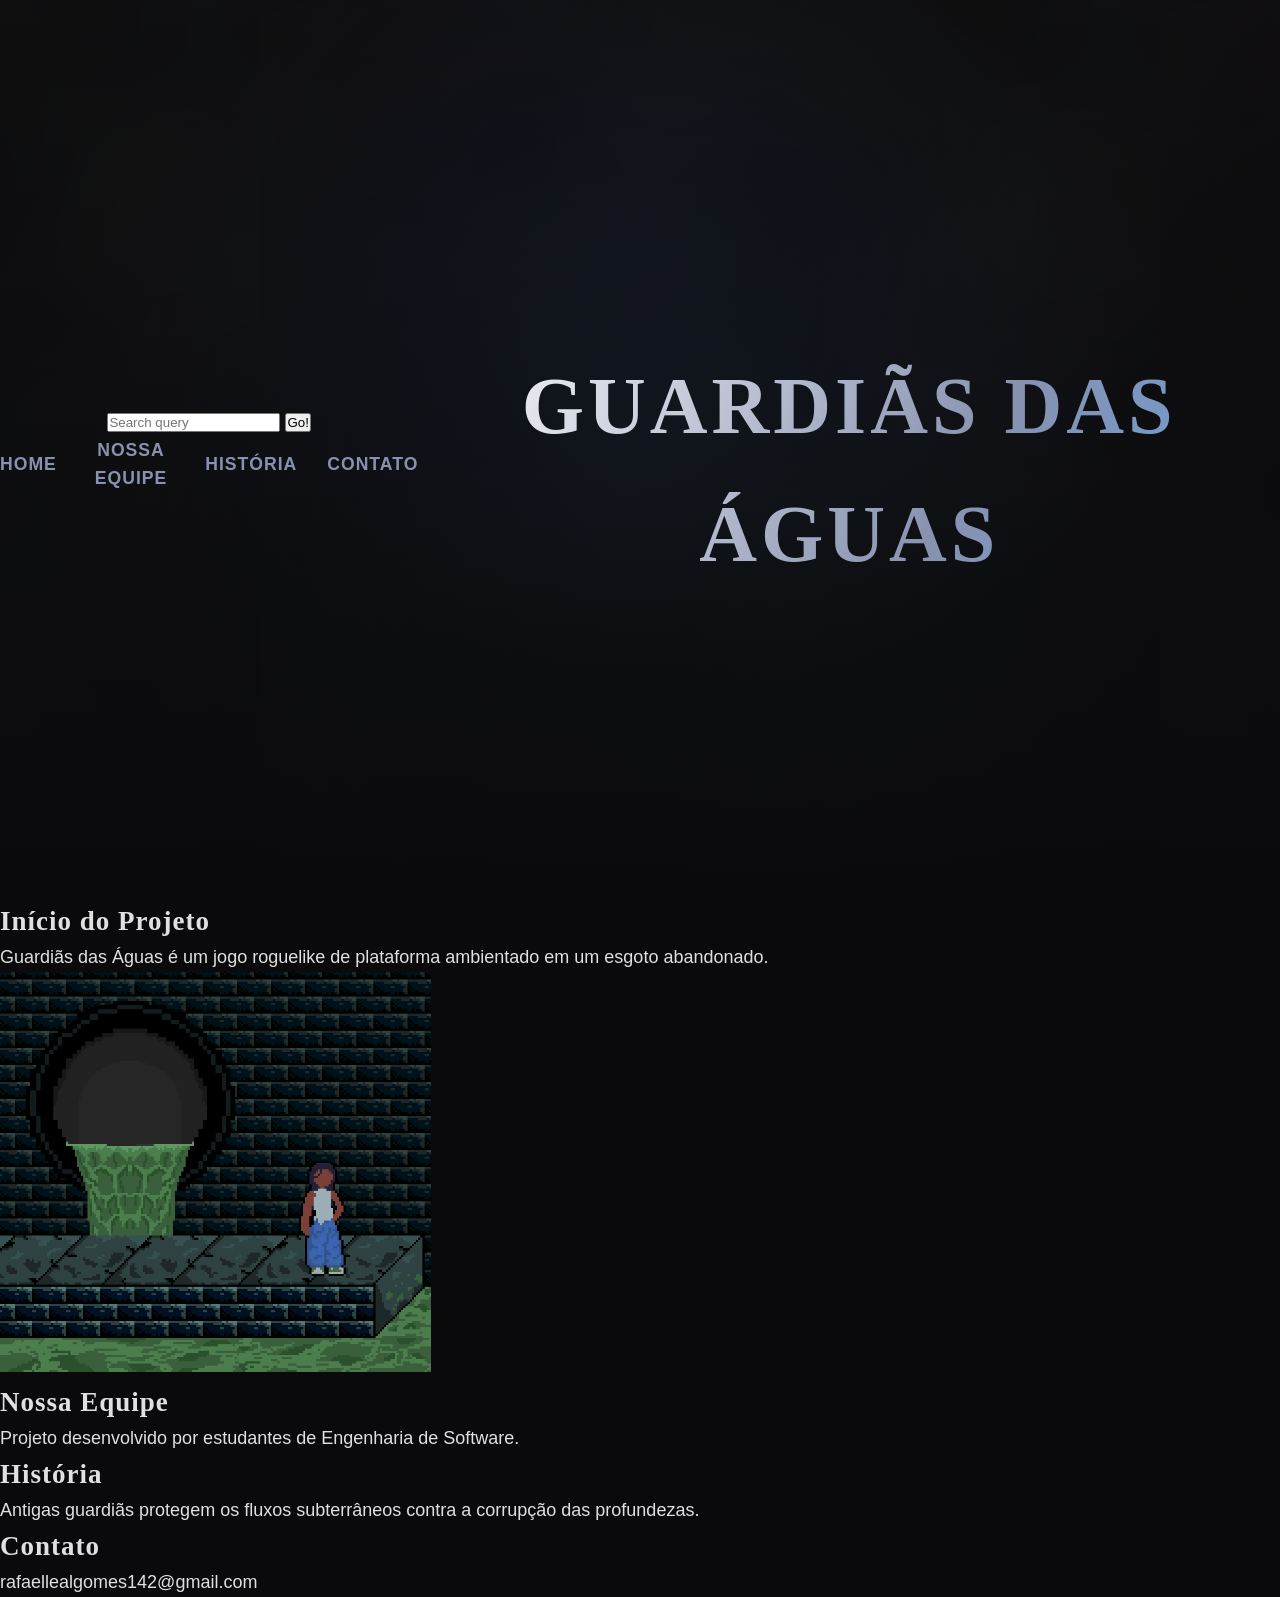
<file: GuardiaWeb.html>
<!DOCTYPE html>
<html lang="pt-br">

<head>
    <meta charset="UTF-8">
    <meta name="viewport" content="width=device-width, initial-scale=1.0">
    <title>Guardiãs das Águas</title>
    <link rel="stylesheet" href="GuardiaWebcss.css">
</head>

<body>

    <section class="hero">

        <!-- Fundo único -->
        <div class="background"></div>

        <!-- Efeitos -->
        <div class="fog"></div>
        <div class="particles"></div>
        <div class="light" id="light"></div>

        <!-- Menu -->
        <nav>
            <form class="search-box">
                <input type="search" name="q" placeholder="Search query">
                <input type="submit" value="Go!">
            </form>

            <ul class="nav-links">
                <li><a href="#home">Home</a></li>
                <li><a href="#team">Nossa Equipe</a></li>
                <li><a href="#historia">História</a></li>
                <li><a href="#contato">Contato</a></li>
            </ul>
        </nav>

        <!-- Título -->
        <div class="hero-content">
            <h1 class="titulo-aaa">Guardiãs das Águas</h1>
        </div>

    </section>

    <main>

        <section id="home">
            <h2>Início do Projeto</h2>
            <p>
                Guardiãs das Águas é um jogo roguelike de plataforma ambientado em um esgoto abandonado.
            </p>
            <img src="Mapa.png" widh="450px" height="400px"   alt="Fase 1">
        </section>

        <section id="team">
            <h2>Nossa Equipe</h2>
            <p>
                Projeto desenvolvido por estudantes de Engenharia de Software.
            </p>
        </section>

        <section id="historia">
            <h2>História</h2>
            <p>
                Antigas guardiãs protegem os fluxos subterrâneos contra a corrupção das profundezas.
            </p>
        </section>

        <section id="contato">
            <h2>Contato</h2>
            <a href="mailto:rafaellealgomes142@gmail.com">rafaellealgomes142@gmail.com</a>
        </section>

    </main>

    <script src="script.js"></script>

</body>
</html>
</file>
<file: GuardiaWebcss.css>
/* =========================
   VARIÁVEIS GERAIS
========================= */
:root {
    --bg-dark: #0a0a0c;
    --bg-darker: #050506;
    --text-main: #e0e0e0;
    --text-muted: #8892b0;
    --accent-blue: #4da6ff;
    --accent-blue-glow: rgba(77, 166, 255, 0.7);
    --accent-cyan: #00f3ff;
    --accent-green: #0cf574;
    --glass-bg: rgba(255, 255, 255, 0.03);
    --glass-border: rgba(255, 255, 255, 0.08);
    
    --font-heading: 'Cinzel', serif;
    --font-body: 'Rajdhani', sans-serif;
}

/* =========================
   RESET E BASE
========================= */
* {
    margin: 0;
    padding: 0;
    box-sizing: border-box;
}

html {
    scroll-behavior: smooth;
}

body {
    background-color: var(--bg-dark);
    color: var(--text-main);
    font-family: var(--font-body);
    font-size: 18px;
    line-height: 1.6;
    overflow-x: hidden;
}

h1, h2, h3, h4 {
    font-family: var(--font-heading);
    letter-spacing: 1px;
}

a {
    text-decoration: none;
    color: inherit;
}

ul {
    list-style: none;
}

.container {
    max-width: 1200px;
    margin: 0 auto;
    padding: 0 20px;
}

.section {
    padding: 100px 0;
    position: relative;
}

.dark-section { background-color: var(--bg-dark); }
.darker-section { background-color: var(--bg-darker); }

.text-center { text-align: center; }

/* =========================
   HEADER GLASSMORPHISM
========================= */
.glass-header {
    position: fixed;
    top: 0;
    width: 100%;
    display: flex;
    justify-content: space-between;
    align-items: center;
    padding: 20px 50px;
    z-index: 1000;
    transition: all 0.4s ease;
    backdrop-filter: blur(0px);
    background: transparent;
    border-bottom: 1px solid transparent;
}

.glass-header.scrolled {
    backdrop-filter: blur(10px);
    background: rgba(10, 10, 12, 0.8);
    border-bottom: 1px solid var(--glass-border);
    padding: 15px 50px;
}

.logo-text {
    font-family: var(--font-heading);
    font-size: 1.5rem;
    font-weight: 700;
    color: #fff;
    text-shadow: 0 0 10px var(--accent-blue-glow);
}

.nav-links {
    display: flex;
    gap: 30px;
    align-items: center;
}

.nav-links a {
    font-weight: 600;
    font-size: 1.1rem;
    color: var(--text-muted);
    transition: 0.3s;
    position: relative;
    text-transform: uppercase;
    letter-spacing: 1px;
}

.nav-links a:hover {
    color: #fff;
    text-shadow: 0 0 8px var(--accent-blue);
}

.nav-cta {
    background: transparent;
    border: 1px solid var(--accent-blue);
    padding: 8px 20px;
    border-radius: 4px;
    color: var(--accent-blue) !important;
}

.nav-cta:hover {
    background: var(--accent-blue);
    color: #fff !important;
    box-shadow: 0 0 15px var(--accent-blue-glow);
}

/* =========================
   HERO / TÍTULO AAA / EFEITOS
========================= */
.hero {
    height: 100vh;
    display: flex;
    align-items: center;
    justify-content: center;
    text-align: center;
    position: relative;
    overflow: hidden;
}

.background {
    position: absolute;
    top: 0; left: 0; width: 100%; height: 100%;
    background: radial-gradient(circle at 50% 50%, #152030, #0a0a0c 70%);
    z-index: -3;
}

.hero::after {
    content: "";
    position: absolute;
    width: 100%; height: 100%;
    background: linear-gradient(to bottom, rgba(10,10,12,0.2), var(--bg-dark));
    top: 0; left: 0; z-index: -1;
}

.fog {
    position: absolute;
    width: 200%; height: 100%;
    background: url('data:image/svg+xml;utf8,<svg viewBox="0 0 200 200" xmlns="http://www.w3.org/2000/svg"><filter id="f"><feTurbulence type="fractalNoise" baseFrequency="0.01" numOctaves="3"/></filter><rect width="100%" height="100%" filter="url(%23f)" opacity="0.1"/></svg>');
    animation: fogMove 60s linear infinite;
    z-index: -2;
    opacity: 0.6;
}

@keyframes fogMove {
    0% { transform: translateX(0); }
    100% { transform: translateX(-50%); }
}

.particles-container {
    position: absolute;
    width: 100%; height: 100%;
    z-index: -2;
    pointer-events: none;
}

.hero-content {
    z-index: 5;
    max-width: 900px;
    margin-top: 60px; /* Afasta o conteúdo do header */
}

.studio-badge {
    color: var(--accent-cyan);
    font-size: 1.2rem;
    letter-spacing: 2px;
    margin-bottom: 20px;
    text-transform: uppercase;
}

.titulo-aaa {
    font-size: 5rem;
    font-weight: 900;
    text-transform: uppercase;
    letter-spacing: 4px;
    color: #fff;
    margin-bottom: 20px;
    /* Efeito de pedra mística/tecnológica */
    background: linear-gradient(120deg, #fff, #8892b0, var(--accent-blue), #fff);
    background-size: 200% auto;
    -webkit-background-clip: text;
    -webkit-text-fill-color: transparent;
    animation: shine 5s linear infinite;
    position: relative;
}

@keyframes shine {
    to { background-position: 200% center; }
}

.hero-tagline {
    font-size: 1.5rem;
    color: var(--text-muted);
    margin-bottom: 40px;
    font-weight: 500;
}

/* BUTÕES ADVANCED */
.hero-buttons {
    display: flex;
    gap: 20px;
    justify-content: center;
}

.btn-glow, .btn-outline {
    padding: 15px 40px;
    font-family: var(--font-heading);
    font-size: 1.1rem;
    font-weight: 700;
    text-transform: uppercase;
    letter-spacing: 1px;
    border-radius: 2px;
    cursor: pointer;
    transition: 0.3s;
    position: relative;
    overflow: hidden;
}

.btn-glow {
    background: var(--accent-blue);
    color: var(--bg-dark);
    border: none;
    box-shadow: 0 0 20px var(--accent-blue-glow);
}

.btn-glow:hover {
    box-shadow: 0 0 40px var(--accent-blue);
    transform: translateY(-2px);
    background: #fff;
}

.btn-outline {
    background: transparent;
    color: var(--text-main);
    border: 1px solid var(--text-muted);
}

.btn-outline:hover {
    border-color: #fff;
    color: #fff;
    background: rgba(255,255,255,0.05);
}

/* =========================
   SCROLL ELEMENT
========================= */
.scroll-indicator {
    position: absolute;
    bottom: 30px;
    left: 50%;
    transform: translateX(-50%);
    display: flex;
    flex-direction: column;
    align-items: center;
    opacity: 0.7;
    animation: bounce 2s infinite;
}

.scroll-indicator span {
    font-size: 0.8rem;
    text-transform: uppercase;
    letter-spacing: 2px;
    margin-bottom: 5px;
}

.arrow-down {
    width: 20px; height: 20px;
    border-right: 2px solid #fff;
    border-bottom: 2px solid #fff;
    transform: rotate(45deg);
}

@keyframes bounce {
    0%, 20%, 50%, 80%, 100% { transform: translateY(0) translateX(-50%); }
    40% { transform: translateY(-10px) translateX(-50%); }
    60% { transform: translateY(-5px) translateX(-50%); }
}

/* =========================
   CONTEÚDO E SEÇÕES GLOBAIS
========================= */
.section-title {
    font-size: 3rem;
    color: #fff;
    margin-bottom: 10px;
}

.title-underline {
    height: 3px;
    width: 60px;
    background: var(--accent-blue);
    margin-bottom: 30px;
    box-shadow: 0 0 10px var(--accent-blue);
}

.title-underline.center {
    margin: 0 auto 30px auto;
}

.subtitle {
    font-size: 1.2rem;
    color: var(--text-muted);
    margin-bottom: 50px;
}

/* SOBRE (Grid + Glassmorphism) */
.layout-grid {
    display: grid;
    grid-template-columns: 1fr 1fr;
    gap: 50px;
    align-items: center;
}

.highlight-text {
    font-size: 1.3rem;
    color: #fff;
    margin-bottom: 20px;
    border-left: 3px solid var(--accent-blue);
    padding-left: 15px;
}

.glass-card {
    background: var(--glass-bg);
    border: 1px solid var(--glass-border);
    backdrop-filter: blur(10px);
    padding: 40px;
    border-radius: 8px;
    box-shadow: 0 20px 40px rgba(0,0,0,0.4);
}

.glass-card li {
    margin-bottom: 15px;
    font-size: 1.1rem;
    border-bottom: 1px solid rgba(255,255,255,0.05);
    padding-bottom: 10px;
}

.glass-card .label {
    color: var(--accent-blue);
    font-weight: 700;
    margin-right: 10px;
}

/* MECÂNICAS CARDS */
.cards-grid {
    display: grid;
    grid-template-columns: repeat(3, 1fr);
    gap: 30px;
}

.feature-card {
    background: var(--bg-dark);
    border: 1px solid var(--glass-border);
    padding: 40px 30px;
    border-radius: 8px;
    text-align: center;
    transition: 0.4s;
    position: relative;
    overflow: hidden;
}

.feature-card::before {
    content: '';
    position: absolute;
    top: 0; left: 0;
    width: 100%; height: 2px;
    background: linear-gradient(90deg, transparent, var(--accent-cyan), transparent);
    transform: scaleX(0);
    transition: 0.4s;
}

.feature-card:hover {
    transform: translateY(-10px);
    background: rgba(255,255,255,0.02);
    border-color: rgba(77, 166, 255, 0.3);
}

.feature-card:hover::before {
    transform: scaleX(1);
}

.card-icon {
    font-size: 3rem;
    margin-bottom: 20px;
    filter: drop-shadow(0 0 10px rgba(0,243,255,0.5));
}

.feature-card h3 {
    color: #fff;
    margin-bottom: 15px;
    font-size: 1.5rem;
}

/* EQUIPE (Cyberpunk / Neon touch) */
.team-grid {
    display: grid;
    grid-template-columns: repeat(4, 1fr);
    gap: 30px;
}

.team-member {
    background: var(--bg-darker);
    padding: 40px 20px;
    border: 1px solid var(--glass-border);
    text-align: center;
    border-radius: 4px;
    transition: 0.3s;
}

.team-member:hover {
    border-color: var(--accent-blue);
    box-shadow: 0 0 20px rgba(77,166,255,0.1);
}

.member-avatar {
    width: 120px; height: 120px;
    margin: 0 auto 20px auto;
    border-radius: 50%;
    background: #111;
    border: 2px solid var(--accent-blue);
    position: relative;
}

.member-avatar::after {
    content: '';
    position: absolute;
    top: -5px; left: -5px; right: -5px; bottom: -5px;
    border-radius: 50%;
    border: 1px dashed var(--accent-green);
    animation: rotate 10s linear infinite;
}

@keyframes rotate { 
    100% { transform: rotate(360deg); }
}

.member-name {
    color: #fff;
    font-size: 1.4rem;
    margin-bottom: 5px;
}

.member-role {
    color: var(--accent-green);
    font-weight: 600;
    font-size: 0.9rem;
    text-transform: uppercase;
    letter-spacing: 1px;
}

.studio-name {
    color: #fff;
    max-width: 600px;
    margin: 0 auto 50px auto;
}

/* MEDIA / GALLERY */
.media-gallery {
    display: grid;
    grid-template-columns: 1fr 1fr;
    gap: 20px;
    margin-bottom: 50px;
}

.media-item {
    height: 250px;
    background: var(--bg);
    background-size: cover;
    background-position: center;
    border-radius: 4px;
    border: 1px solid rgba(255,255,255,0.1);
    display: flex;
    align-items: center;
    justify-content: center;
    transition: 0.3s;
    cursor: pointer;
    position: relative;
    overflow: hidden;
}

.media-item::after {
    content: '';
    position: absolute; width: 100%; height: 100%;
    background: rgba(0,0,0,0.5);
    transition: 0.3s;
}

.media-item:hover::after { background: rgba(0,0,0,0.1); }
.media-item:hover { transform: scale(1.02); z-index: 2; border-color: var(--accent-blue); }

.media-item span {
    position: relative; z-index: 3;
    font-family: var(--font-heading);
    color: #fff; font-size: 1.2rem; opacity: 0;
    transition: 0.3s;
}
.media-item:hover span { opacity: 1; }

.video-wrapper {
    width: 100%; height: 400px;
    background: url('data:image/svg+xml;utf8,<svg xmlns="http://www.w3.org/2000/svg" width="100%" height="100%"><rect width="100%" height="100%" fill="%23111" /><path d="M0,0 L100,100 M100,0 L0,100" stroke="%23222" stroke-width="2" /></svg>');
    border: 1px solid var(--accent-blue);
    border-radius: 4px;
    position: relative;
    display: flex; align-items: center; justify-content: center;
    cursor: pointer;
}

.video-overlay {
    text-align: center;
}

.play-btn {
    display: inline-flex; align-items: center; justify-content: center;
    width: 60px; height: 60px;
    background: rgba(77,166,255,0.2);
    border: 2px solid var(--accent-blue);
    border-radius: 50%;
    font-size: 1.5rem; color: #fff;
    margin-bottom: 15px;
    transition: 0.3s;
}

.video-wrapper:hover .play-btn {
    background: var(--accent-blue);
    box-shadow: 0 0 20px var(--accent-blue);
    transform: scale(1.1);
}

/* CTA DOWNLOAD */
.cta-section {
    background: linear-gradient(135deg, var(--bg-dark), #0f172a);
    border-top: 1px solid var(--glass-border);
    border-bottom: 1px solid var(--glass-border);
    position: relative;
    overflow: hidden;
}

.cta-title {
    font-size: 3.5rem; color: #fff; margin-bottom: 20px;
}

.cta-desc {
    font-size: 1.2rem; color: var(--text-muted); margin-bottom: 40px; max-width: 600px; margin-inline: auto;
}

.cta-buttons {
    display: flex;
    justify-content: center;
    gap: 20px;
}

.cta-buttons .btn-glow.large {
    font-size: 1.2rem; padding: 20px 50px; border-radius: 4px; border: 1px solid var(--accent-blue);
}

.scanlines {
    position: absolute; top:0; left:0; width:100%; height:100%;
    background: linear-gradient(to bottom, rgba(255,255,255,0), rgba(255,255,255,0) 50%, rgba(0,0,0,0.2) 50%, rgba(0,0,0,0.2));
    background-size: 100% 4px;
    pointer-events: none; opacity: 0.3;
}

/* FOOTER */
.site-footer {
    background: #020202;
    padding: 60px 0 20px 0;
    border-top: 2px solid var(--accent-blue);
}

.footer-content {
    display: flex; justify-content: space-between; flex-wrap: wrap; gap: 30px;
    margin-bottom: 40px;
}

.footer-brand h3 { color: #fff; font-size: 1.5rem; margin-bottom: 10px;}
.footer-info p, .footer-brand p { color: var(--text-muted); font-size: 0.9rem; }

.contact-link { color: var(--accent-blue); text-decoration: underline; }

.footer-bottom {
    text-align: center; border-top: 1px solid #111; padding-top: 20px;
    font-size: 0.8rem; color: #555;
}

/* REVEAL ANIMATIONS ON SCROLL */
.reveal {
    opacity: 0;
    transform: translateY(50px);
    transition: all 0.8s ease-out;
}
.reveal.active {
    opacity: 1;
    transform: translateY(0);
}

/* RESPONSIVE */
@media (max-width: 1024px) {
    .team-grid { grid-template-columns: repeat(2, 1fr); }
}

@media (max-width: 860px) {
    .titulo-aaa { font-size: 3rem; }
    .layout-grid { grid-template-columns: 1fr; }
    .cards-grid, .media-gallery, .team-grid { grid-template-columns: 1fr; }
    .glass-header { padding: 15px 20px; }
    .nav-links { display: none; } /* hamburger logica basica no js */
    .hero-buttons, .cta-buttons { flex-direction: column; gap: 15px; }
}
</file>
